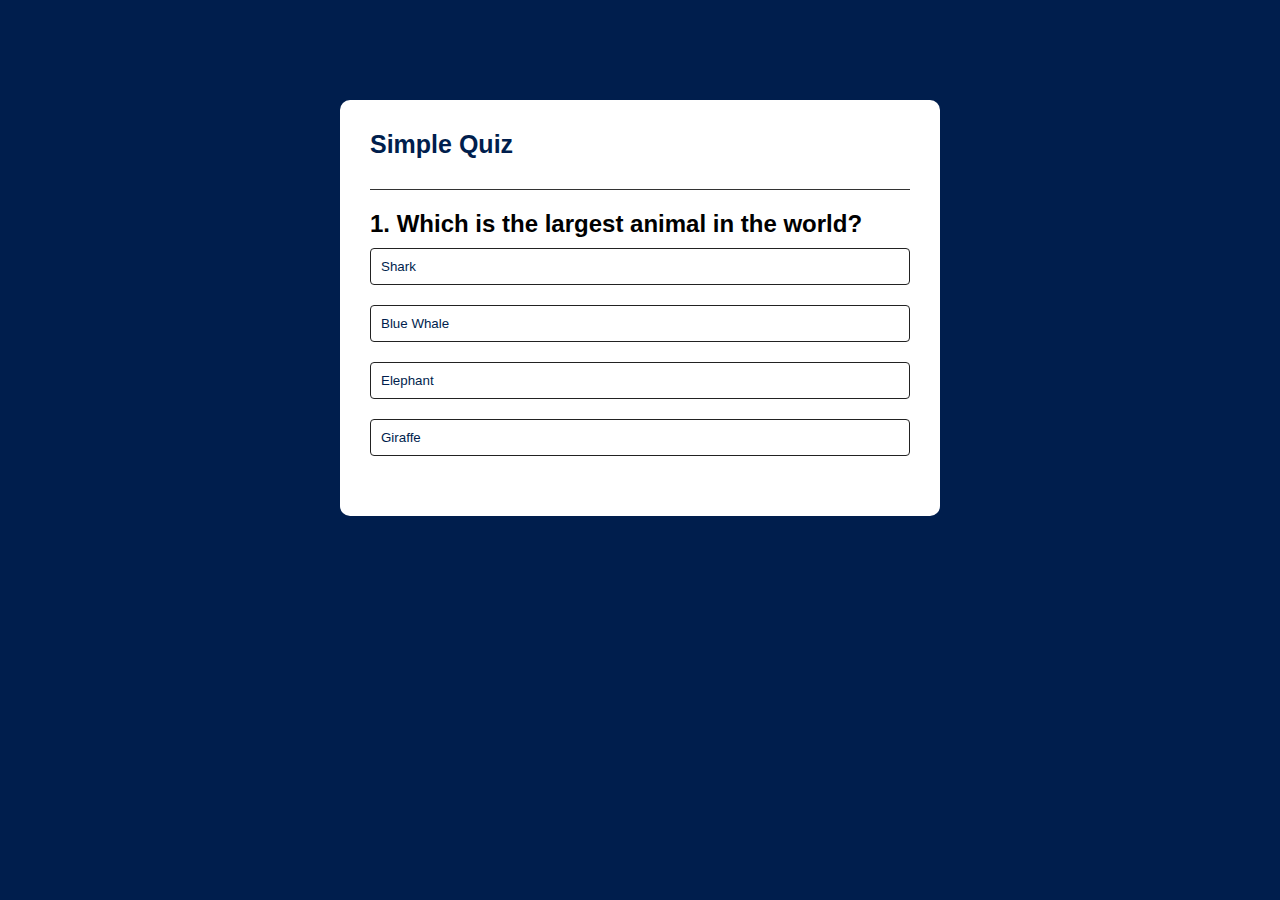
<file: Day 4 - Quiz App/Index.html>
<!DOCTYPE html>
<html lang="en">
<head>
    <meta charset="UTF-8">
    <meta name="viewport" content="width=device-width, initial-scale=1.0">
    <title>Quiz-App</title>
    <link rel="stylesheet" href="style.css">
</head>
<body>
    <div class="app">
        <h1>Simple Quiz</h1>
        <div class="quiz">
            <h2 id="question">Question goes here</h2>
            <div id="answer-buttons">
                <!-- Buttons will be dynamically created by JavaScript; you can leave this empty. -->
            </div>
            <button id="next-btn">Next</button>
        </div>
    </div>

    <script src="script.js"></script>
</body>
</html>
</file>
<file: Day 4 - Quiz App/style.css>
*{
    margin: 0;
    padding: 0;
    font-family: Poppins, sans-serif;
    box-sizing: border-box;
}

body{
    background: #001e4d;
}

.app{
    width: 90%;
    background: #fff;
    max-width: 600px;
    padding: 30px;
    border-radius: 10px;
    margin: 100px auto 0;
}
.app h1{
    font-size: 25px;
    font-weight: 600;
    color: #001e4d;
    border-bottom: 1px solid #333;
    padding-bottom:30px ;
}

.quiz{
    padding: 20px 0;
}
.quix h2{
    font-size: 18px;
    color:#001e4d;
    font-weight: 600;
}
.btn{
    background: #fff;
    color: #001e4d;
    font-weight: 500;
    width: 100%;
    border: 1px solid #222;
    padding: 10px;
    margin: 10px 0;
    text-align: left;
    border-radius: 4px;
    cursor: pointer; 
    transition: all 0.3s;
}

.btn:hover:not([disabled]){
    background: #222;
    color: #fff;
    
}
.btn:disabled{
    cursor: not-drop;
}

#next-btn{
    background: #001e4d;
    color: #fff;
    font-weight: 500;
    width: 150px;
    display: none;

    border: 0;
    padding: 10px;
    cursor: pointer;
    border-radius: 4px;
    margin: 20px auto 0;
}

.correct{
    background: #9aeabc;
}
.incorrect{
    background: #ff9393;
    
}
</file>
